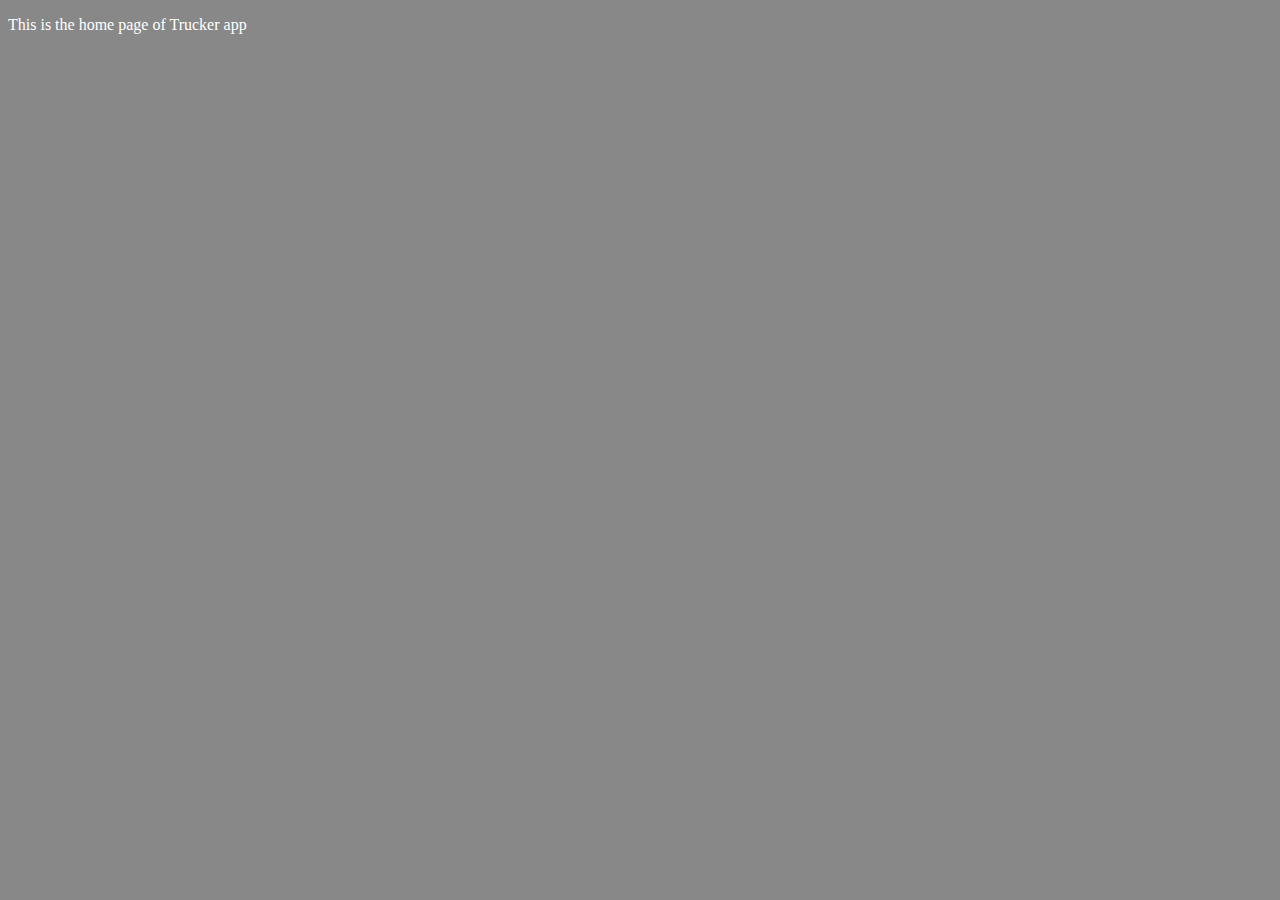
<file: src/index.html>
<!DOCTYPE html>
<html lang="en">
<head>
    <meta charset="UTF-8">
    <title>Application</title>
    <link rel="stylesheet" type="text/css" href="style.css">
</head>
<body>
<p> This is the home page of Trucker app</p>
</body>
</html>
</file>
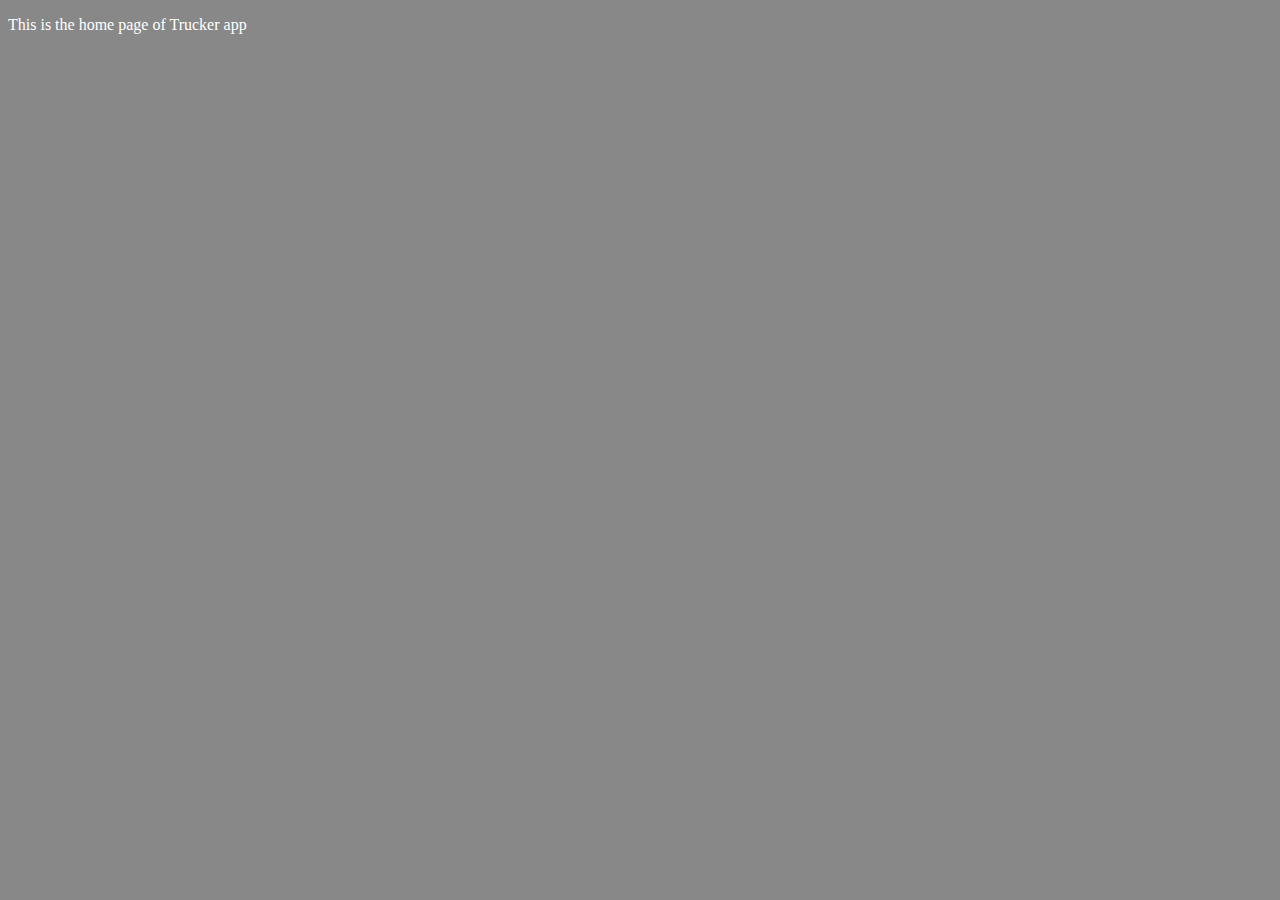
<file: src/signin/index.html>
<!DOCTYPE html>
<html lang="en">
<head>
    <meta charset="UTF-8">
    <title>Application</title>
    <link rel="stylesheet" type="text/css" href="style.css">
</head>
<body>
<p> This is the home page of Trucker app</p> <script type="application/javascript" src="signin.js"></script>
</body>
</html>
</file>
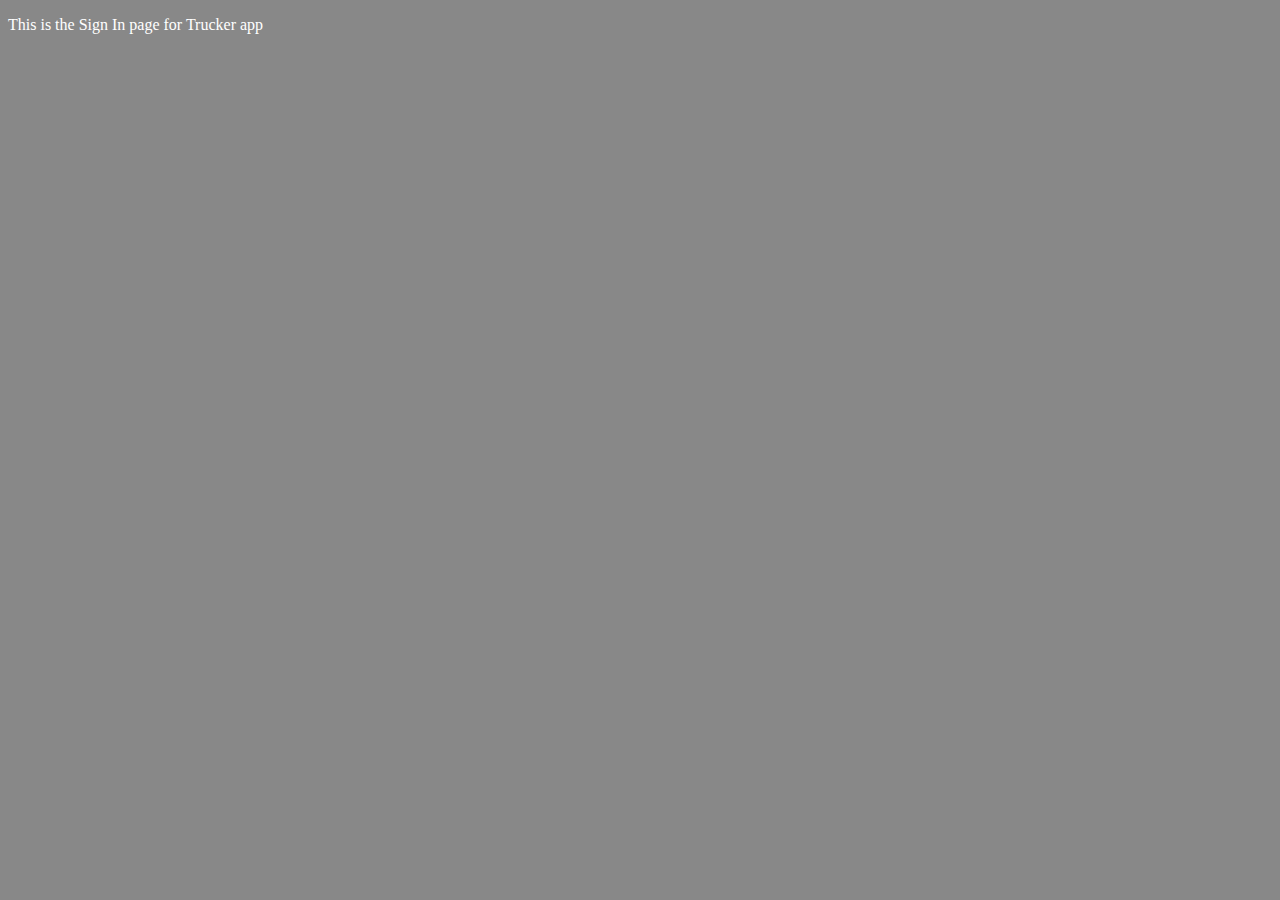
<file: signin/signin.html>
<!DOCTYPE html>
<html lang="en">
<head>
    <meta charset="UTF-8">
    <title>Sign In | Trucker</title>
    <link rel="stylesheet" type="text/css" href="../src/style.css">
</head>
<body>
<p> This is the Sign In page for  Trucker app</p>
</body>
</html>
</file>
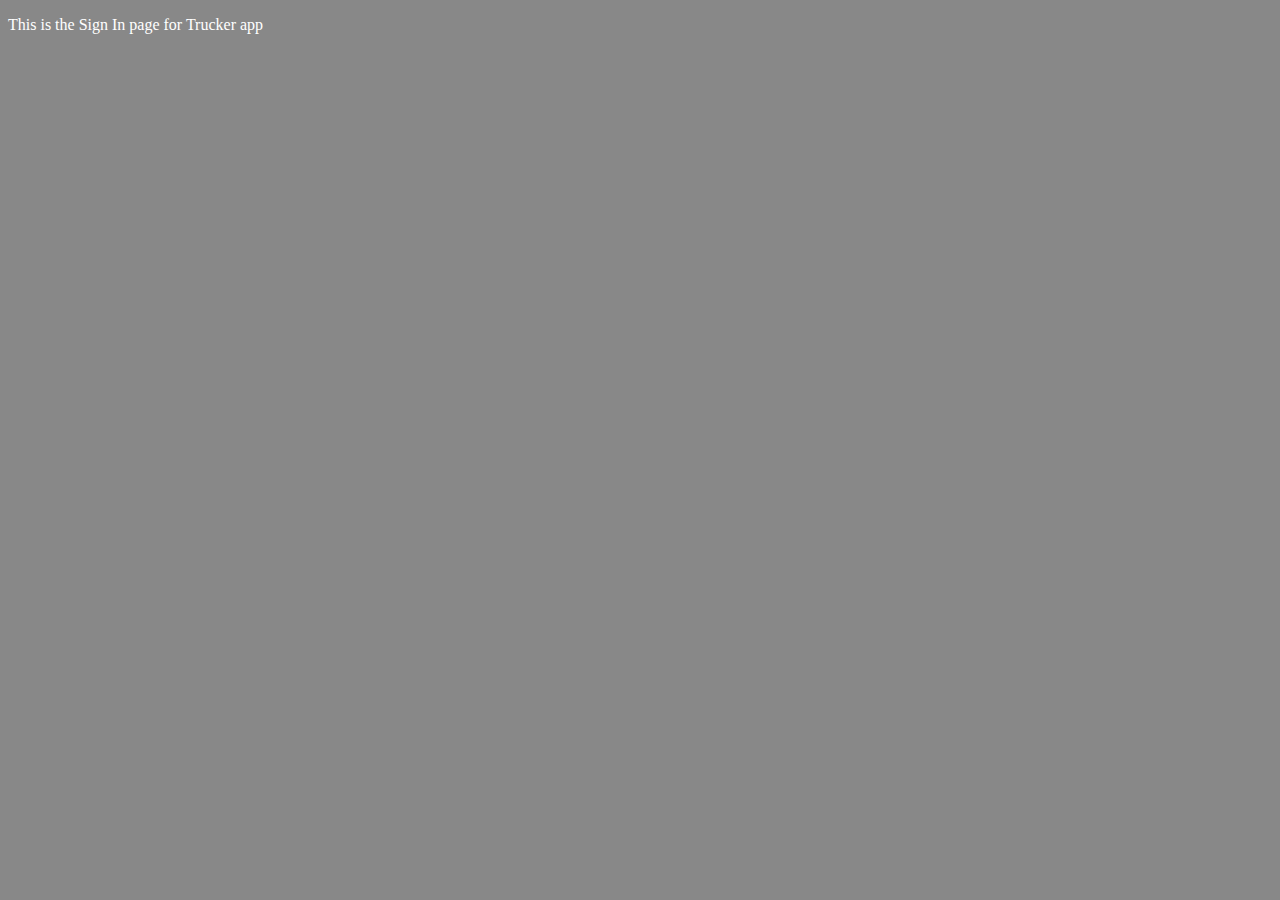
<file: src/signin/signin.html>
<!DOCTYPE html>
<html lang="en">
<head>
    <meta charset="UTF-8">
    <title>Sign In | Trucker</title>
    <link rel="stylesheet" type="text/css" href="style.css">
</head>
<body>
<p> This is the Sign In page for  Trucker app</p>
</body>
</html>
</file>
<file: src/style.css>
body{
    color: white;
    background: #888888;
}

section{
    height: 400px;
    border: 2px solid gray;
}
</file>
<file: src/signin/style.css>
body{
    color: white;
    background: #888888;
}

section{
    height: 400px;
    border: 2px solid gray;
}
</file>
